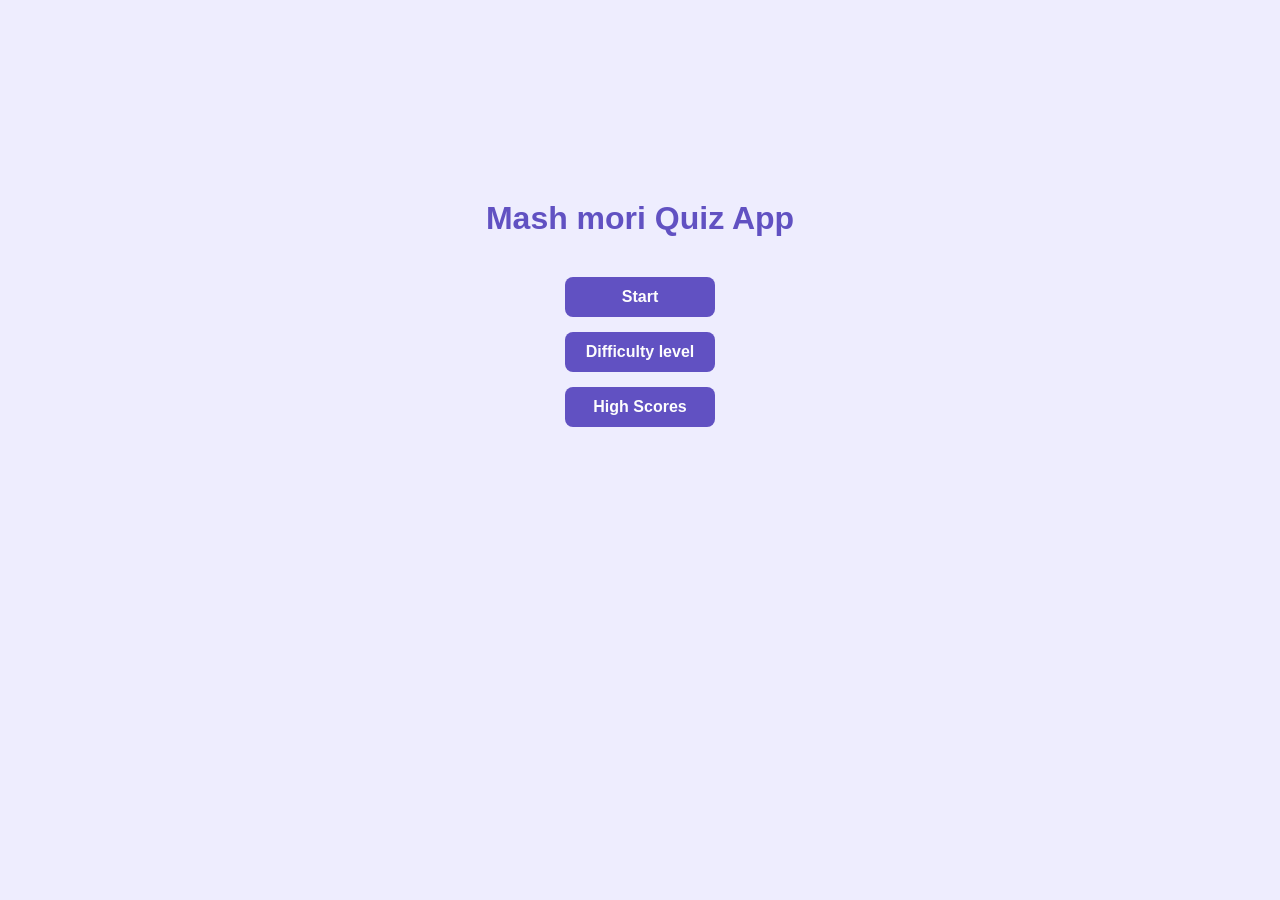
<file: index.html>
<!DOCTYPE html>
<html lang="en">
  <head>
    <meta charset="UTF-8" />
    <meta name="viewport" content="width=device-width, initial-scale=1.0" />
    <link rel="stylesheet" href="./css/style.css" />
    <link rel="stylesheet" href="./css/index.css" />
    <title>Quiz Game</title>
  </head>
  <body>

     
    <h1>Mash mori Quiz App</h1>
    <div class="container">
      <a href="start.html">Start </a>
      <a href="level.html">Difficulty level</a>
      <a href="scores.html">High Scores</a>
    </div>




  </body>
</html>
</file>
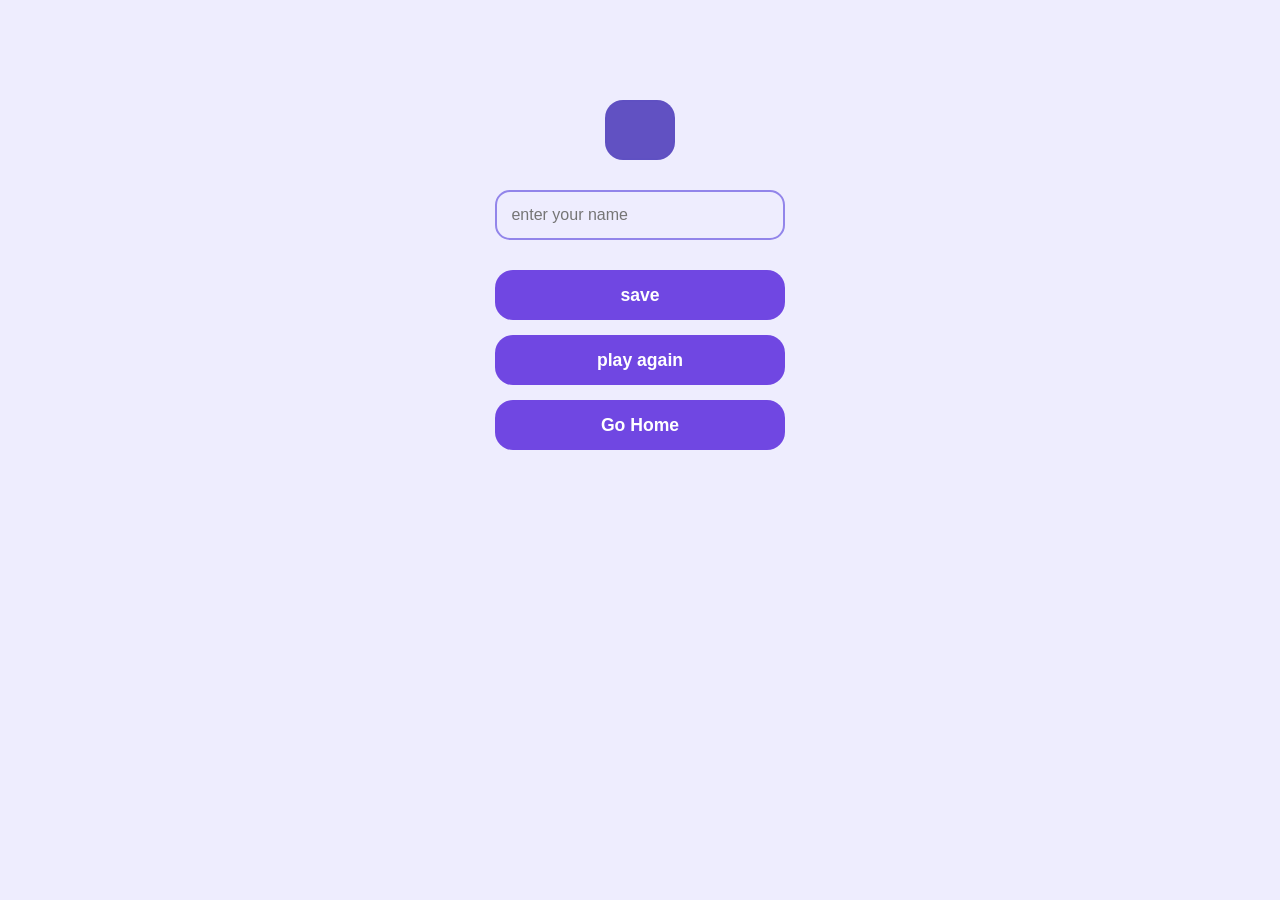
<file: end.html>
<!DOCTYPE html>
<html lang="en">
<head>
    <meta charset="UTF-8">
    <meta name="viewport" content="width=device-width, initial-scale=1.0">
    <link rel="stylesheet" href="css/style.css">
    <link rel="stylesheet" href="css/end.css">
    <title>Document</title>
</head>
<body>
 
<p id="final-score"></p>
 
<input type="text" placeholder=" enter your name">
<div class="container">
     


<button>save </button>
<a href="start.html">play again</a>
<a href="index.html">Go Home</a>
</div>



  <script src="js/end.js"></script>
</body>
</html>
</file>
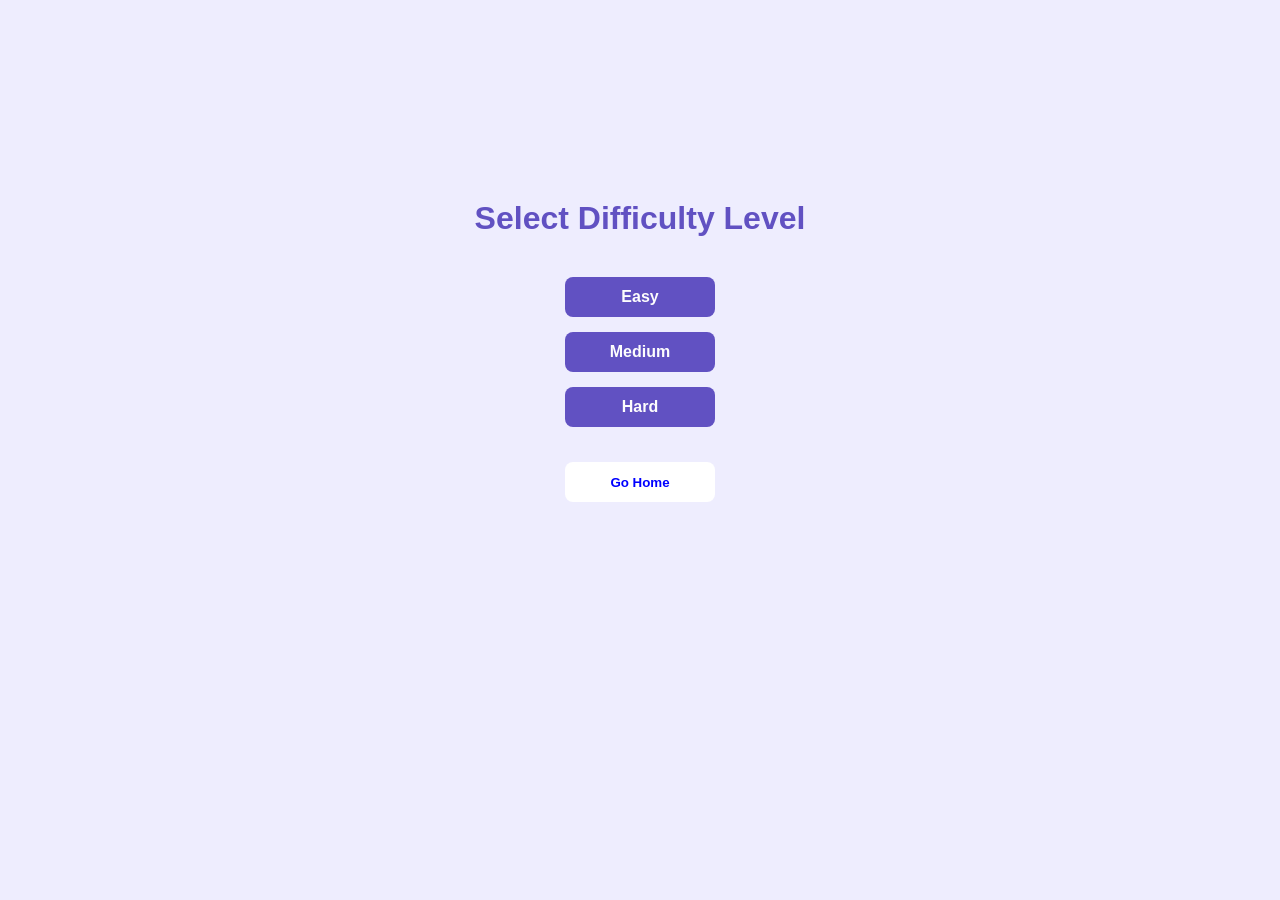
<file: level.html>
<!DOCTYPE html>
<html lang="en">
<head>
    <meta charset="UTF-8">
    <meta name="viewport" content="width=device-width, initial-scale=1.0">
    <link rel="stylesheet" href="css/index.css">
    <link rel="stylesheet" href="css/style.css">
    <title>Document</title>
</head>
<body>
    <h1> Select Difficulty Level </h1> 
<div class="container">
    <a >Easy</a>
    <a >Medium</a>
    <a >Hard</a>
    <button onclick="location.href='index.html'" style="background-color: #fff; color: blue;"> Go Home</button>
    <script src="js/level.js"></script>
</div>
</body>
</html>
</file>
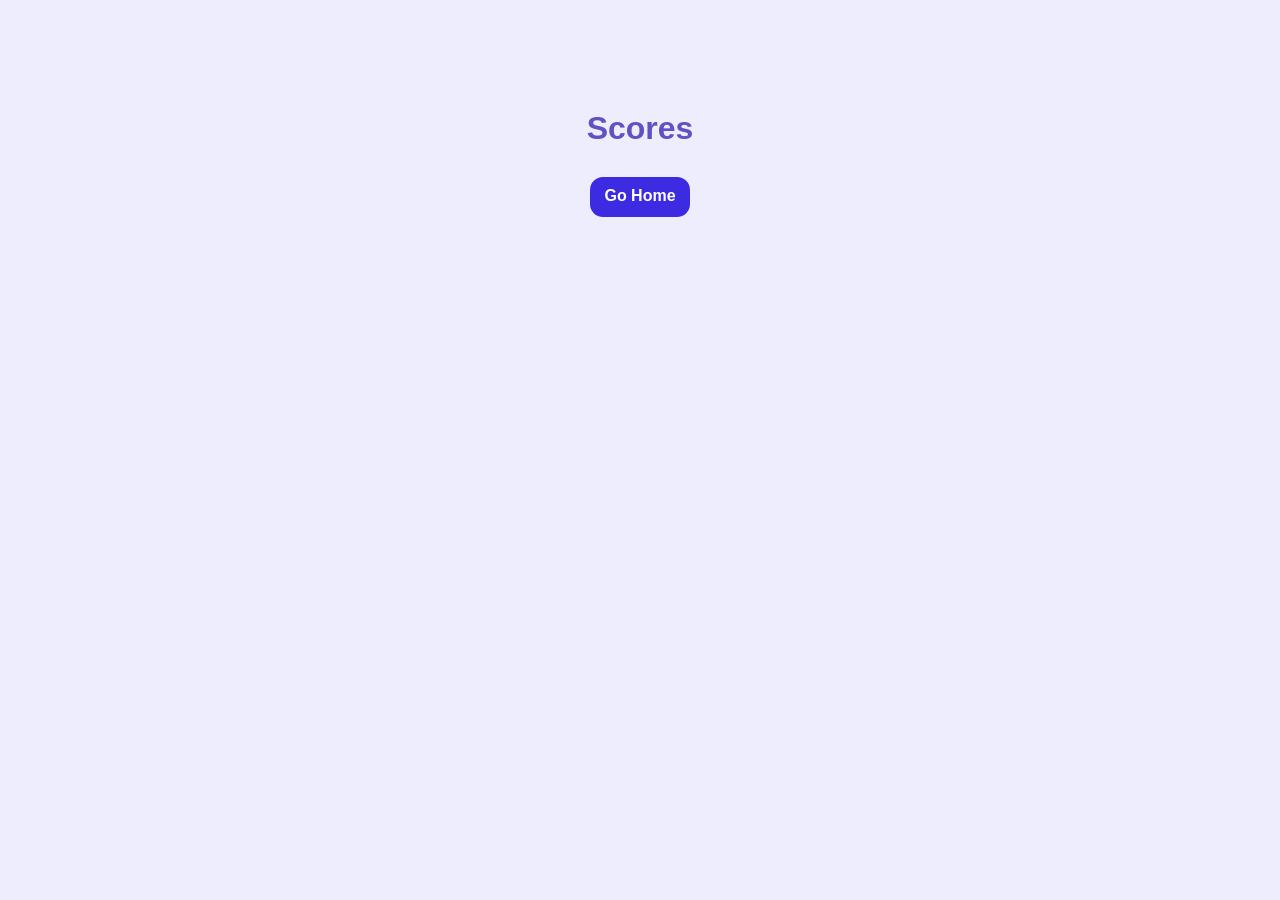
<file: scores.html>
<!DOCTYPE html>
<html lang="en">
<head>
    <meta charset="UTF-8">
    <meta name="viewport" content="width=device-width, initial-scale=1.0">
    <link rel="stylesheet" href="css/score.css">
    <link rel="stylesheet" href="css/style.css">
    <title>Document</title>
</head>
<body>
    <h3>Scores</h3>
    <ol></ol>
    <a href="index.html"> Go Home</a>
    <script src="js/scores.js"></script>
</body>
</html>
</file>
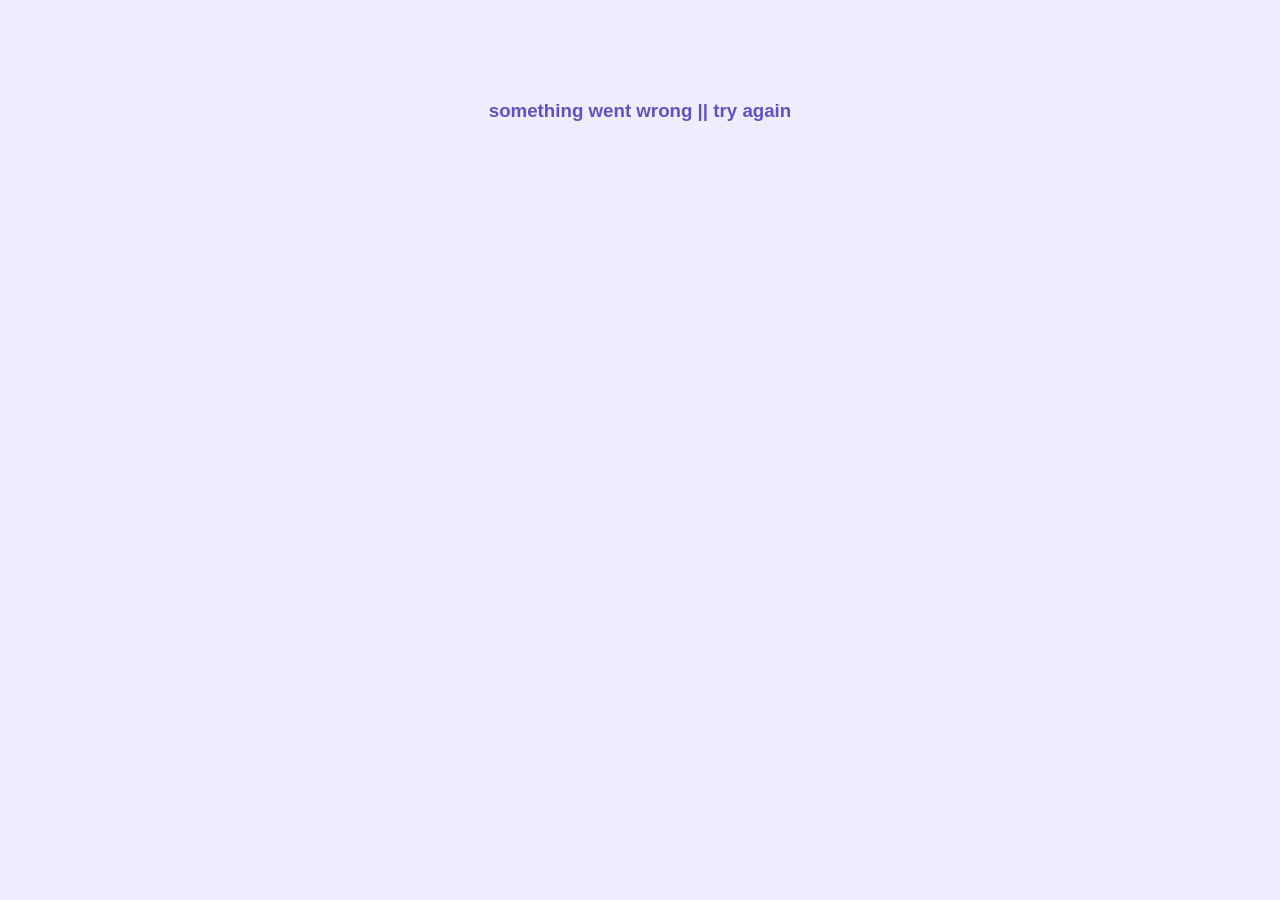
<file: start.html>
<html lang="en">
  <head>
    <meta charset="UTF-8" />
    <meta name="viewport" content="width=device-width, initial-scale=1.0" />
    <link rel="stylesheet" href="css/style.css" />
    <link rel="stylesheet" href="css/start.css" />
  
    <title>Quiz Game</title>
  </head>

  <body>
    <span id="loader"></span>
    <h3 id="error">something went wrong || try again </h3>

    <div class="container">
      <header class="header">
        <div>
          <p>Question No: </p>
          <span id="question-number">1</span>
        </div>
        <div>
          <p>Score:</p>
          <span id="score">0</span>
        </div>
      </header>
      <div id="question-box">
        <h3 id="question-text">question text</h3>
        <button class="answer-text">1</button>
        <button class="answer-text">2</button>
        <button class="answer-text">3</button>
        <button class="answer-text">4</button>
      </div>

      <button id="finish-button">Finish</button>
      <button id="next-button">Next</button>
    </div>

    <script src="js/app.js" type="module"></script>
    <script src="js/helper.js" type="module"></script>
  </body>
</html>
</file>
<file: css/style.css>
*{
    margin: 0;
    padding: 0;
    box-sizing: border-box;
}
body{
    font-family: Arial, sans-serif;
    font-weight: 600;
   
    background-color: #eeedfe;
    color: #6151c2;
    display: flex;
    flex-direction: column;
    align-items: center;
    height: 100vh;
    padding-top: 100px;
}
</file>
<file: css/index.css>
h1{
    text-align: center;
    margin-bottom: 40px;
    margin-top: 100px;
}
.container{
    display: flex;
    flex-direction: column;
    gap: 15px;
    width: fit-content;
}
.container a{
   text-decoration: none;
   height: 40px;
   width: 150px;
   background-color:  #6151c2;
   border-radius: 8px;
   color: rgb(253, 253, 253);
   font-weight: 600;
   display: flex;
   justify-content: center;
   align-items: center;
   transition: all 0.3s ease;


}
.container a:hover{
    background-color: #e9e8f1;
    color: rgb(78, 68, 231);
    transform: scale(1.05);
    box-shadow:   inset   10px 15px 15px -15px  #000000c2   ;
}
button{
    margin-top: 20px;
    height: 40px;
   width: 150px;
   background-color:  #5656e0;
   border-radius: 8px;
   color: rgb(253, 253, 253);
   font-weight: 800;
   display: flex;
   justify-content: center;
   align-items: center;
   transition: all 0.3s ease;
   border: none;
}
button:hover{
    background-color: #e9e8f1;
    color: rgb(78, 68, 231);
    transform: scale(1.05);
    box-shadow:   inset   10px 15px 15px -15px  #000000c2   ;
}
</file>
<file: css/end.css>
.container{
    display: flex;
    flex-direction: column;
    gap: 15px;
    width: fit-content;
}
.container a , button{
   text-decoration: none;
   height: 50px;
   width: 290px;
   border: none;
   background-color: rgb(112, 71, 226);
   border-radius: 18px;
   color: rgb(255, 255, 255);
   font-weight: 600;
   display: flex;
   font-size: 1.1rem;
   justify-content: center;
   align-items: center;
   transition: all 0.3s ease;
}
.container a:hover{
    background-color: #b2aded68;
    color: rgb(117, 12, 246);
    transform: scale(1.05);
    cursor: pointer;
}
input[type="text"]{
    padding: 10px;
    border: 2px solid #9285ea;
    border-radius: 15px;
    font-size: 16px;
    width: 290px;
    height: 50px;
    background: transparent;
    color: #6151c2;
    margin: 30px;
}
p{
    width: 70px;
    height: 60px;
    border: #6051c2ee solid 2px;
    font-size: 44px;
    font-weight: 600;
    color: #f8f8f8; 
    justify-content: center;
    padding: auto;
    text-align: center;
    line-height: 60px;
    border-radius: 18px;
    background-color: #6151c2;
}
button:hover{
    background-color: #a9a2f8c0;
    color: rgb(117, 12, 246);
    transform: scale(1.05);
    cursor: pointer;
   
   
}
</file>
<file: css/score.css>
li{
    display: flex;
    margin: 15px;
   justify-content: space-between;
   width: 400px;
   align-items: center;
   background-color: #ffffff;
   height: 50px;
   color: rgb(145, 90, 241);
   border-radius: 15px;
   padding: 10px;
   font-size: large;
}

a{
    text-decoration: none;
    margin: 20px;
    background-color: rgb(61, 43, 226) ;
    color: #ffffff;
    width: 100px;
    height: 40px;
    text-align: center;
    padding: 10px;
    border-radius: 13px;
   
}

span:first-child{
    width: 30px;
    background-color: rgb(49, 43, 226);
    color: #ffffff;
    text-align: center;
    height: 25px;
    padding: 3px ;
    border-radius: 8px;
}
span:last-child{
    width: 30px;
    background-color: rgba(201, 170, 229, 0.548);
    color: #383838;
    text-align: center;
    height: 25px;
    padding: 3px ;
    border-radius: 8px;
}
p{
margin-right:190px ;
color: #000000ac;
font-family: 'Times New Roman', Times, serif;
font-size: 1.2rem;
}
h3{
    font-size: 2rem;
    margin: 10px;
    font-weight: 800;
}
a:hover{
    background-color: #e9e8f1;
    color: rgb(78, 68, 231);
    transform: scale(1.05);
    box-shadow:   inset   10px 15px 15px -15px  #000000c2   ;
}
@media screen and (max-width: 600px) {
    li{
        width: 90vw;
        font-size: 1rem;
        justify-content: space-evenly;
    }
    p{
        text-align: center;
       padding: 10px ;
    }
    
}
</file>
<file: css/start.css>
#loader {
  width: 100px;
  height: 100px;
  border: 7px solid;
  border-bottom-color: transparent;
  border-top-color: transparent;
  border-radius: 50%;
  align-items: center;
  justify-content: center;
  display: flex;
  animation: rotation 1.5s ease infinite;
}
.header{
    display: flex;
    justify-content: space-between;
    padding: 0px;
    width: 700px;
    font-weight: 600;
    font-size: 1.5rem;
    margin: 0 auto;


}
.header span{
    display: inline-block;
    height: 25px;
    width: 25px;
    background-color: rgb(255, 255, 255);
    font-size: 1.2rem;
    text-align: center;
    justify-content: center;
    line-height: 25px;
    border-radius: 4px;
    margin: 5px;

}
.header div{
    display: flex;
    align-items: center;
}
#question-box{
    display: flex;
    flex-direction: column;
}
#question-text{
    height: 60px;
    margin: 40px 0 30px;
    background-color: #6151c2;
    color: aliceblue;
    border-radius: 18px;
    padding: 15px;
    align-content: center;
}
.answer-text{
    height: 40px;
    border: none;
    padding: 15px;
    display: flex;
    align-items: center;
    /* justify-content: center; */
    background-color: aliceblue;
    border-radius: 18px;
    margin: 5px;
    font-weight: 600;
    font-size: 1.2rem;
    transition:  ease 0.5s;
    cursor: pointer;
    
}
#finish-button ,#next-button{
    width: 70px;
    height: 40px;
    background-color: transparent;
    border: 2px solid #6151c2;
    margin: 15px 10px;
    border-radius: 12px;
    color: #6151c2;
    font-size: 1 rem;
    font-weight: 600;
    transition:  ease 0.5s;
    cursor: pointer;
}
#finish-button:hover , #next-button:hover{
    background-color: #6151c2;
    color: azure;

}
.answer-text:hover{
    background-color: beige;
}
.container{
    display: none;
    align-items: center;
    justify-content: center;
    height: 100vh;
}.correct{
    background-color: rgb(16, 198, 137);
}

.incorrect{
    background-color: crimson;
}

.correct:hover{
    background-color: rgb(16, 198, 137);
}

.incorrect:hover{
    background-color: crimson;
}

#error{
    display: none;

}


    @media screen and (max-width: 600px){
        .header{
            width: 100%;
            font-size: 1rem;
        }
        #question-box{
            width: 100%;
            height: auto;
        }
        #question-text{
            font-size: 1rem;
            height: auto;
        }
        .answer-text{
            font-size: 1rem;
        }
        .container{
            width: 100%;
            justify-content: center;


            margin-left: 40px;
            margin: auto;
            padding: 15px;
        }
    }




@keyframes rotation {
  0% {
    transform: rotate(0deg);
  }
  100% {
    transform: rotate(360deg);
  }
}
</file>
